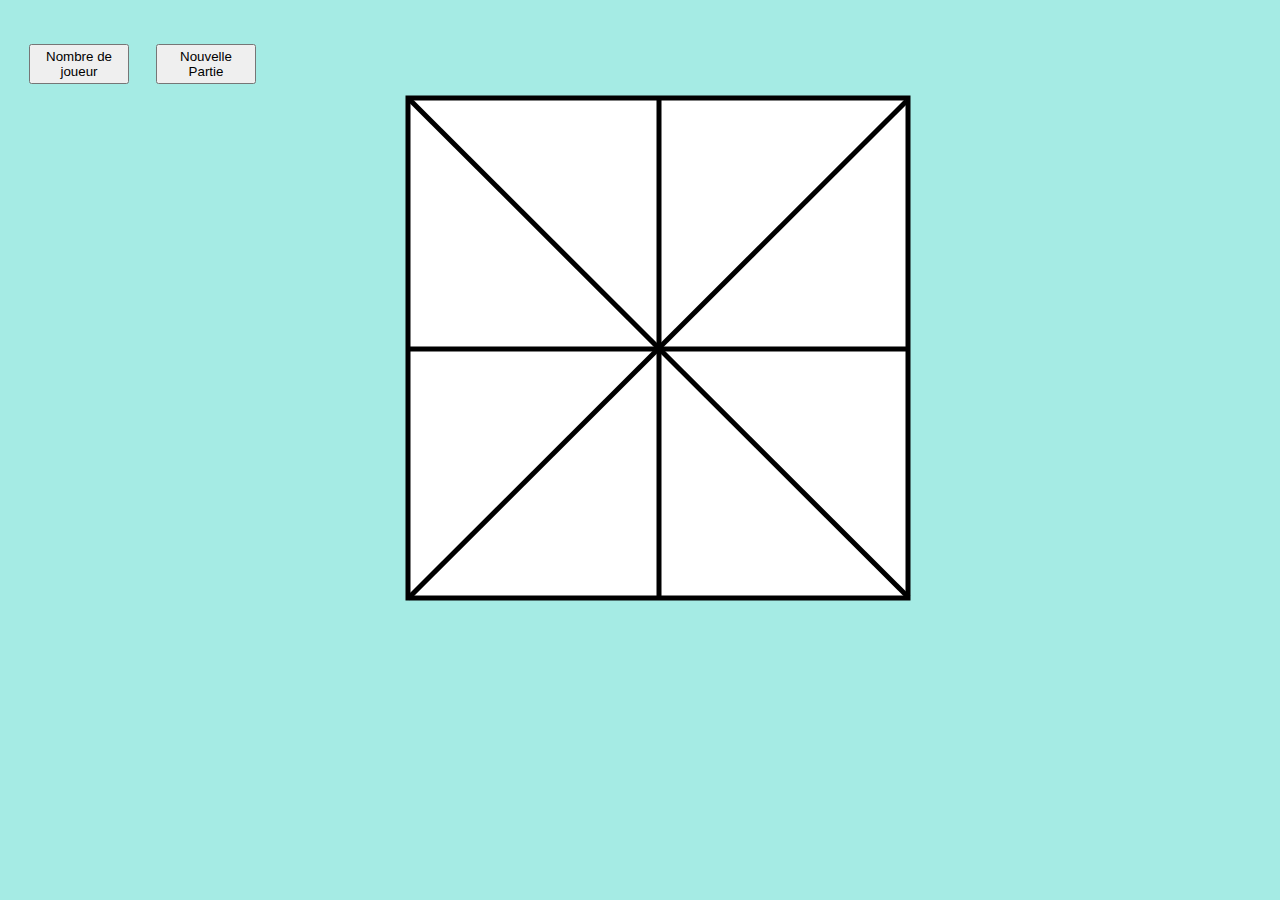
<file: index.html>
<!DOCTYPE html>
<html lang="en">
    <head>
        <title>Jeu fanorona</title>
        <meta charset="UTF-8">
        <meta name="viewport" content="width=device-width, initial-scale=1">
        <link href="css/style.css" rel="stylesheet">
    </head>
    <body>
        <div id="Web_1920__1">
            <svg class="Rectangle_1">
                <rect id="Rectangle_1" rx="0" ry="0" x="0" y="0" width="500" height="500">
                </rect>
            </svg>
            <svg class="Ligne_1" viewBox="0 0 5 500">
                <path id="Ligne_1" d="M 0 0 L 0 500">
                </path>
            </svg>
            <svg class="Ligne_2" viewBox="0 0 500 5">
                <path id="Ligne_2" d="M 0 0 L 500 0">
                </path>
            </svg>
            <svg class="Ligne_3" viewBox="0 0 495 494">
                <path id="Ligne_3" d="M 0 0 L 495 494">
                </path>
            </svg>
            <svg class="Ligne_4" viewBox="0 0 495 494">
                <path id="Ligne_4" d="M 495 0 L 0 494">
                </path>
            </svg>
            <svg class="a1" id="a1" onclick="programmePrincipale('a1')">
                <ellipse id="a1" rx="25" ry="25" cx="25" cy="25">
                </ellipse>
            </svg>
            <svg class="a2" id="a2" onclick="programmePrincipale('a2')">
                <ellipse id="a2" rx="25" ry="25" cx="25" cy="25">
                </ellipse>
            </svg>
            <svg class="a3" id="a3" onclick="programmePrincipale('a3')">
                <ellipse id="a3" rx="25" ry="25" cx="25" cy="25">
                </ellipse>
            </svg>
            <svg class="b1" id="b1" onclick="programmePrincipale('b1')">
                <ellipse id="b1" rx="25" ry="25" cx="25" cy="25">
                </ellipse>
            </svg>
            <svg class="b2" id="b2" onclick="programmePrincipale('b2')">
                <ellipse id="b2" rx="25" ry="25" cx="25" cy="25">
                </ellipse>
            </svg>
            <svg class="b3" id="b3" onclick="programmePrincipale('b3')">
                <ellipse id="b3" rx="25" ry="25" cx="25" cy="25">
                </ellipse>
            </svg>
            <svg class="c1" id="c1" onclick="programmePrincipale('c1')">
                <ellipse id="c1" rx="25" ry="25" cx="25" cy="25">
                </ellipse>
            </svg>
            <svg class="c2" id="c2" onclick="programmePrincipale('c2')">
                <ellipse id="c2" rx="25" ry="25" cx="25" cy="25">
                </ellipse>
            </svg>
            <svg class="c3" id="c3" onclick="programmePrincipale('c3')">
                <ellipse id="c3" rx="25" ry="25" cx="25" cy="25">
                </ellipse>
            </svg>
            <a href="index.html"><button class="nouvellePartie">Nouvelle Partie</button></a>
            <button class="nombreJoueur">Nombre de joueur</button>
            </div>
        </div>
        <script type="text/javascript" src="js/function.js"></script>
    </body>
</html>
</file>
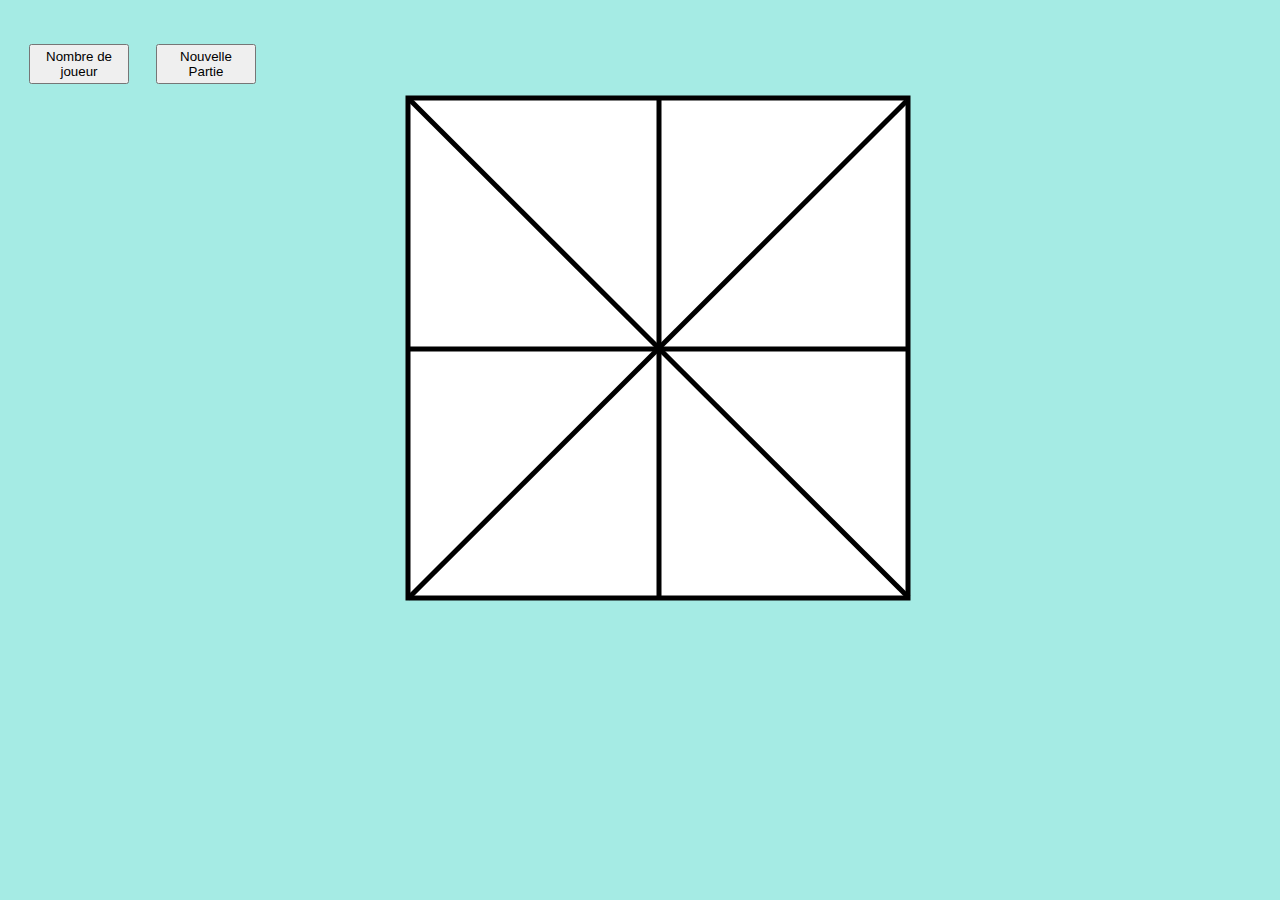
<file: jeu.html>
<!DOCTYPE html>
<html lang="en">
    <head>
        <title>Jeu fanorona</title>
        <meta charset="UTF-8">
        <meta name="viewport" content="width=device-width, initial-scale=1">
        <link href="css/style.css" rel="stylesheet">
    </head>
    <body>
        <div id="Web_1920__1">
            <svg class="Rectangle_1">
                <rect id="Rectangle_1" rx="0" ry="0" x="0" y="0" width="500" height="500">
                </rect>
            </svg>
            <svg class="Ligne_1" viewBox="0 0 5 500">
                <path id="Ligne_1" d="M 0 0 L 0 500">
                </path>
            </svg>
            <svg class="Ligne_2" viewBox="0 0 500 5">
                <path id="Ligne_2" d="M 0 0 L 500 0">
                </path>
            </svg>
            <svg class="Ligne_3" viewBox="0 0 495 494">
                <path id="Ligne_3" d="M 0 0 L 495 494">
                </path>
            </svg>
            <svg class="Ligne_4" viewBox="0 0 495 494">
                <path id="Ligne_4" d="M 495 0 L 0 494">
                </path>
            </svg>
            <svg class="a1" id="a1" onclick="placementPion('a1')">
                <ellipse id="a1" rx="25" ry="25" cx="25" cy="25">
                </ellipse>
            </svg>
            <svg class="a2" id="a2" onclick="placementPion('a2')">
                <ellipse id="a2" rx="25" ry="25" cx="25" cy="25">
                </ellipse>
            </svg>
            <svg class="a3" id="a3" onclick="placementPion('a3')">
                <ellipse id="a3" rx="25" ry="25" cx="25" cy="25">
                </ellipse>
            </svg>
            <svg class="b1" id="b1" onclick="placementPion('b1')">
                <ellipse id="b1" rx="25" ry="25" cx="25" cy="25">
                </ellipse>
            </svg>
            <svg class="b2" id="b2" onclick="placementPion('b2')">
                <ellipse id="b2" rx="25" ry="25" cx="25" cy="25">
                </ellipse>
            </svg>
            <svg class="b3" id="b3" onclick="placementPion('b3')">
                <ellipse id="b3" rx="25" ry="25" cx="25" cy="25">
                </ellipse>
            </svg>
            <svg class="c1" id="c1" onclick="placementPion('c1')">
                <ellipse id="c1" rx="25" ry="25" cx="25" cy="25">
                </ellipse>
            </svg>
            <svg class="c2" id="c2" onclick="placementPion('c2')">
                <ellipse id="c2" rx="25" ry="25" cx="25" cy="25">
                </ellipse>
            </svg>
            <svg class="c3" id="c3" onclick="placementPion('c3')">
                <ellipse id="c3" rx="25" ry="25" cx="25" cy="25">
                </ellipse>
            </svg>
            <a href="jeu.html"><button class="nouvellePartie">Nouvelle Partie</button></a>
            <button class="nombreJoueur">Nombre de joueur</button>
            </div>
        </div>
        <script type="text/javascript" src="js/function.js"></script>
    </body>
</html>
</file>
<file: css/style.css>
body {
	position: absolute;
	background-color: rgba(165,235,228,1);
	overflow: hidden;

}
#Rectangle_1 {
	fill: rgba(255,255,255,1);
	stroke: rgba(0,0,0,1);
	stroke-width: 5px;
	stroke-linejoin: miter;
	stroke-linecap: butt;
	stroke-miterlimit: 4;
	shape-rendering: auto;
}
.Rectangle_1 {
	position: absolute;
	overflow: visible;
	width: 500px;
	height: 500px;
	left: 400px;
	top: 90px;
}
#Ligne_1 {
	fill: transparent;
	stroke: rgba(0,0,0,1);
	stroke-width: 5px;
	stroke-linejoin: miter;
	stroke-linecap: butt;
	stroke-miterlimit: 4;
	shape-rendering: auto;
}
.Ligne_1 {
	overflow: visible;
	position: absolute;
	width: 5px;
	height: 500px;
	left: 650.5px;
	top: 90.5px;
	transform: matrix(1,0,0,1,0,0);
}
#Ligne_2 {
	fill: transparent;
	stroke: rgba(0,0,0,1);
	stroke-width: 5px;
	stroke-linejoin: miter;
	stroke-linecap: butt;
	stroke-miterlimit: 4;
	shape-rendering: auto;
}
.Ligne_2 {
	overflow: visible;
	position: absolute;
	width: 500px;
	height: 5px;
	left: 400.5px;
	top: 340.5px;
	transform: matrix(1,0,0,1,0,0);
}
#Ligne_3 {
	fill: transparent;
	stroke: rgba(0,0,0,1);
	stroke-width: 5px;
	stroke-linejoin: miter;
	stroke-linecap: butt;
	stroke-miterlimit: 4;
	shape-rendering: auto;
}
.Ligne_3 {
	overflow: visible;
	position: absolute;
	width: 498.532px;
	height: 497.539px;
	left: 402px;
	top: 92px;
	transform: matrix(1,0,0,1,0,0);
}
#Ligne_4 {
	fill: transparent;
	stroke: rgba(0,0,0,1);
	stroke-width: 5px;
	stroke-linejoin: miter;
	stroke-linecap: butt;
	stroke-miterlimit: 4;
	shape-rendering: auto;
}
.Ligne_4 {
	overflow: visible;
	position: absolute;
	width: 498.532px;
	height: 497.539px;
	left: 400px;
	top: 93px;
	transform: matrix(1,0,0,1,0,0);
}
#nouvellePartie {
	fill: rgba(255,255,255,1);
	stroke: rgba(112,112,112,1);
	stroke-width: 1px;
	stroke-linejoin: miter;
	stroke-linecap: butt;
	stroke-miterlimit: 4;
	shape-rendering: auto;
}
.nouvellePartie {
	position: absolute;
	overflow: visible;
	width: 100px;
	height: 40px;
	left: 148px;
	top: 36px;
}
#nombreJoueur {
	fill: rgba(255,255,255,1);
	stroke: rgba(112,112,112,1);
	stroke-width: 1px;
	stroke-linejoin: miter;
	stroke-linecap: butt;
	stroke-miterlimit: 4;
	shape-rendering: auto;
}
.nombreJoueur {
	position: absolute;
	overflow: visible;
	width: 100px;
	height: 40px;
	left: 21px;
	top: 36px;
}
#a1 {
	fill: rgba(255,255,255,0);
	stroke: rgba(112,112,112,0);
	stroke-width: 1px;
	stroke-linejoin: miter;
	stroke-linecap: butt;
	stroke-miterlimit: 4;
	shape-rendering: auto;
}
.a1 {
	position: absolute;
	overflow: visible;
	width: 50px;
	height: 50px;
	left: 378px;
	top: 65px;
}
#a2 {
	fill: rgba(255, 255, 255, 0);
	stroke: rgba(112,112,112,0);
	stroke-width: 1px;
	stroke-linejoin: miter;
	stroke-linecap: butt;
	stroke-miterlimit: 4;
	shape-rendering: auto;
}
.a2 {
	position: absolute;
	overflow: visible;
	width: 50px;
	height: 50px;
	left: 626px;
	top: 69px;
}
#a3 {
	fill: rgba(255,255,255,0);
	stroke: rgba(112,112,112,0);
	stroke-width: 1px;
	stroke-linejoin: miter;
	stroke-linecap: butt;
	stroke-miterlimit: 4;
	shape-rendering: auto;
}
.a3 {
	position: absolute;
	overflow: visible;
	width: 50px;
	height: 50px;
	left: 873px;
	top: 69px;
}
#b1 {
	fill: rgba(255,255,255,0);
	stroke: rgba(112,112,112,0);
	stroke-width: 1px;
	stroke-linejoin: miter;
	stroke-linecap: butt;
	stroke-miterlimit: 4;
	shape-rendering: auto;
}
.b1 {
	position: absolute;
	overflow: visible;
	width: 50px;
	height: 50px;
	left: 378px;
	top: 315px;
}
#b2 {
	fill: rgba(255,255,255,0);
	stroke: rgba(112,112,112,0);
	stroke-width: 1px;
	stroke-linejoin: miter;
	stroke-linecap: butt;
	stroke-miterlimit: 4;
	shape-rendering: auto;
}
.b2 {
	position: absolute;
	overflow: visible;
	width: 50px;
	height: 50px;
	left: 625px;
	top: 315px;
}
#b3 {
	fill: rgba(255,255,255,0);
	stroke: rgba(112,112,112,0);
	stroke-width: 1px;
	stroke-linejoin: miter;
	stroke-linecap: butt;
	stroke-miterlimit: 4;
	shape-rendering: auto;
}
.b3 {
	position: absolute;
	overflow: visible;
	width: 50px;
	height: 50px;
	left: 875px;
	top: 315px;
}
#c1 {
	fill: rgba(255,255,255,0);
	stroke: rgba(112,112,112,0);
	stroke-width: 1px;
	stroke-linejoin: miter;
	stroke-linecap: butt;
	stroke-miterlimit: 4;
	shape-rendering: auto;
}
.c1 {
	position: absolute;
	overflow: visible;
	width: 50px;
	height: 50px;
	left: 378px;
	top: 562px;
}
#c2 {
	fill: rgba(255,255,255,0);
	stroke: rgba(112,112,112,0);
	stroke-width: 1px;
	stroke-linejoin: miter;
	stroke-linecap: butt;
	stroke-miterlimit: 4;
	shape-rendering: auto;
}
.c2 {
	position: absolute;
	overflow: visible;
	width: 50px;
	height: 50px;
	left: 625px;
	top: 562px;
}
#c3 {
	fill: rgba(255,255,255,0);
	stroke: rgba(112,112,112,0);
	stroke-width: 1px;
	stroke-linejoin: miter;
	stroke-linecap: butt;
	stroke-miterlimit: 4;
	shape-rendering: auto;
}
.c3 {
	position: absolute;
	overflow: visible;
	width: 50px;
	height: 50px;
	left: 876px;
	top: 562px;
}
</file>
